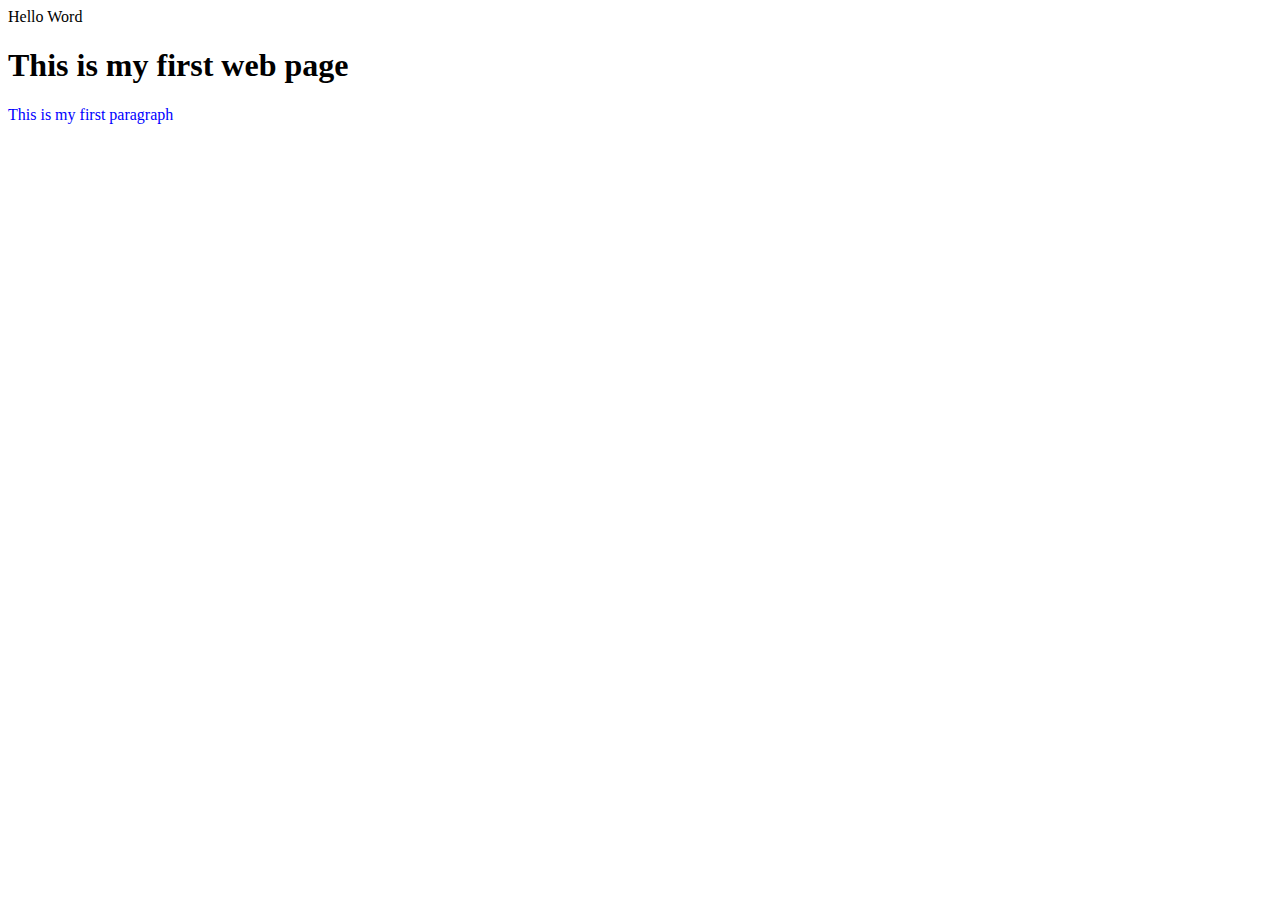
<file: index.html>
<!DOCTYPE html>
<html lang="en">
<head>
    <meta charset="UTF-8">
    <meta name="viewport" content="width=device-width, initial-scale=1.0">
    <meta http-equiv="X-UA-Compatible" content="ie=edge">
    <title>Document</title>
</head>
<body >
    Hello Word  
   <h1 >This is my first web page</h1>
   <p style="color: blue;">This is my first paragraph</p>
   

   
</body>
</html>
</file>
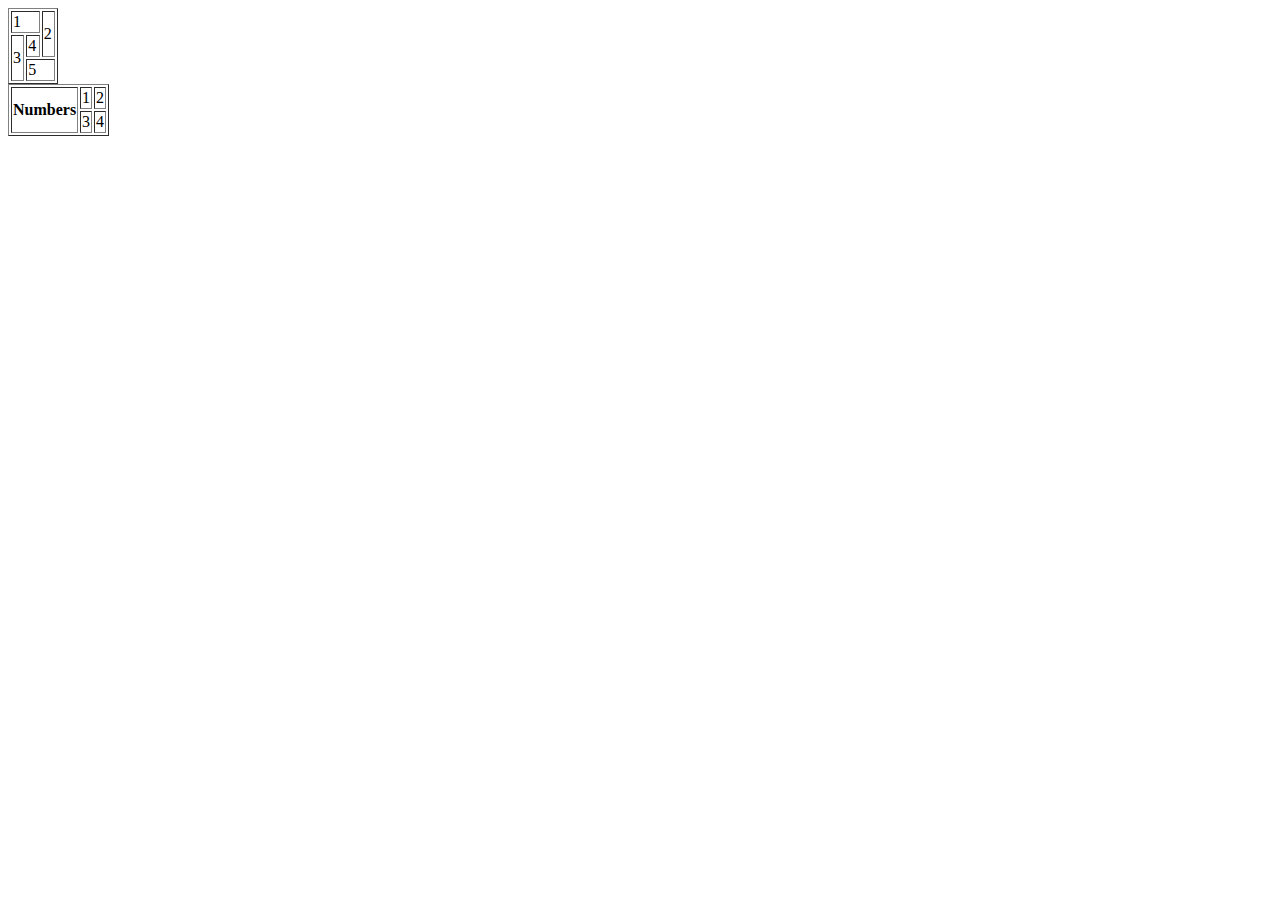
<file: a.html>
<!DOCTYPE html>
<html lang="en">
<head>
    <meta charset="UTF-8">
    <meta name="viewport" content="width=device-width, initial-scale=1.0">
    <meta http-equiv="X-UA-Compatible" content="ie=edge">
    <title>Document</title>
</head>
<body>
    <table border="1" style="height: 50px; width: 50px;">
        <tr>
            
            <td colspan="2">1</td>
            <td rowspan="2">2</td>
        </tr>
       
        <tr>
            <td rowspan="2">3</td>
            <td>4</td>
        </tr>
        <tr>
            <td colspan="2">5</td>
        </tr>
    </table>

    <table border="1">
        <tr>
            <th rowspan="2">Numbers</th>
            <td>1</td>
            <td>2</td>
        </tr>
       
        <tr>
            <td>3</td>
            <td>4</td>
        </tr>
    </table>
</body>
</html>
</file>
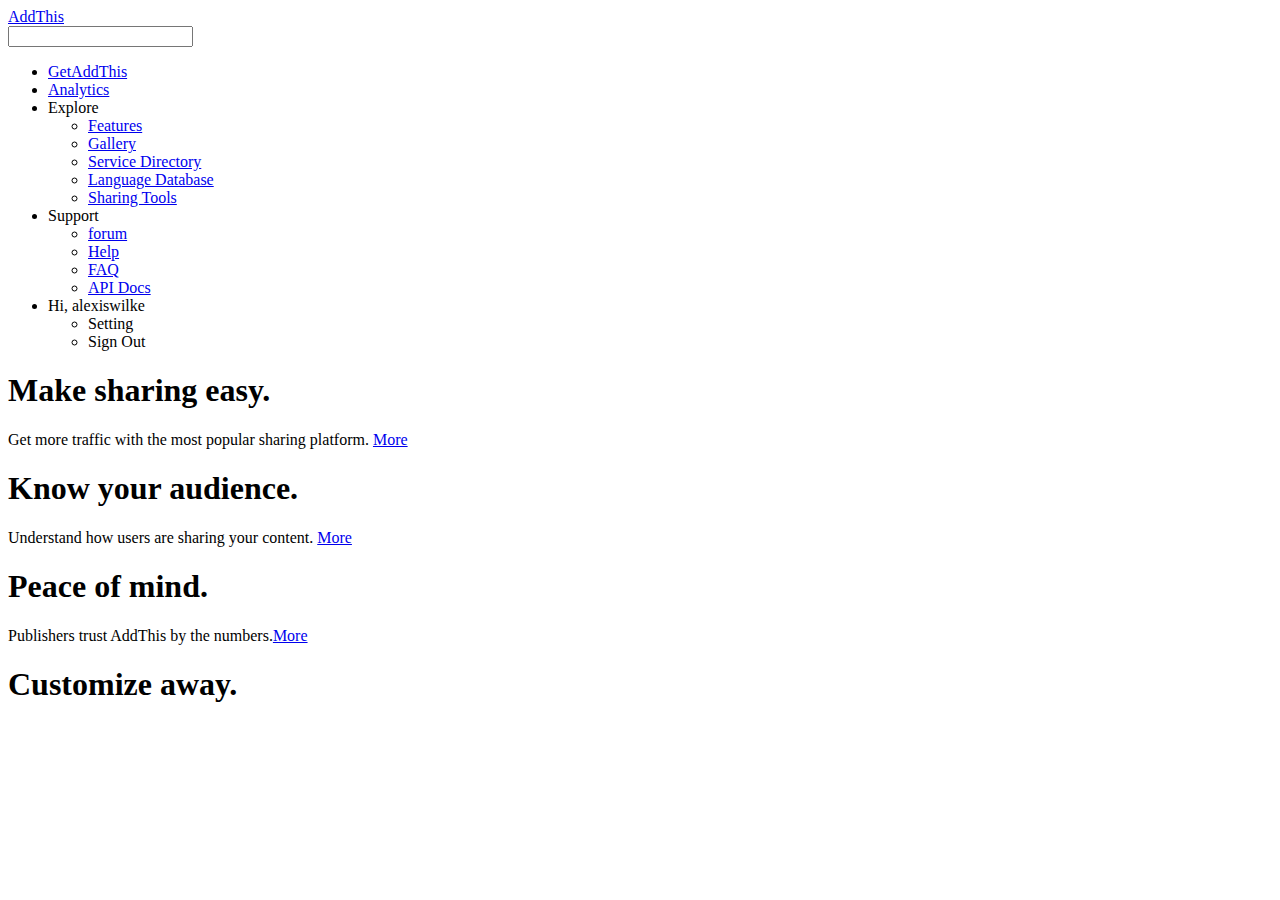
<file: first.html>
<!DOCTYPE html>
<html lang="en">
<head>
    <meta charset="UTF-8">
    <meta name="viewport" content="width=device-width, initial-scale=1.0">
    <meta http-equiv="X-UA-Compatible" content="ie=edge">
    <title>Document</title>
</head>
<body>
  <section>
    <a href="#">AddThis</a>
  </section> 

  <section>
    <input type="text">
  </section>

  <section>
      <ul>
          <li>
            <a href="#">GetAddThis</a>  
          </li>
          <li>
              <a href="#">Analytics</a>
          </li>
          <li>
              Explore
              <ul>
                  <li><a href="#">Features</a></li>
                  <li><a href="#">Gallery</a></li>
                  <li><a href="#">Service Directory</a></li>
                  <li><a href="#">Language Database</a></li>
                  <li><a href="#">Sharing Tools</a></li>
              </ul>
          </li>
          <li>
              Support
              <ul>
                  <li><a href="#">forum</a></li>
                  <li><a href="#">Help</a></li>
                  <li><a href="#">FAQ</a></li>
                  <li><a href="#">API Docs</a></li>
              </ul>
          </li>
          <li>
              Hi, alexiswilke
              <ul>
                  <li>Setting</li>
                  <li>Sign Out</li>
              </ul>
          </li>

      </ul>
  </section>

  <section>
      <div>
        <h1>
            Make sharing easy.
        </h1>
        <p>
            Get more traffic with the most popular sharing platform.
            <a href="#">More</a>
        </p>
      </div>

      <div>
          <h1>
              Know your audience.
          </h1>
          <p>
              Understand how users are sharing your content.
              <a href="#">More</a>
          </p>
      </div>

      <div>
          <h1>
              Peace of mind.
          </h1>
          <p>
              Publishers trust AddThis by the numbers.<a href="#">More</a>
          </p>
      </div>

      <div>
          <h1>
              Customize away.
          </h1>
      </div>
      
  </section>
   
</body>
</html>
</file>
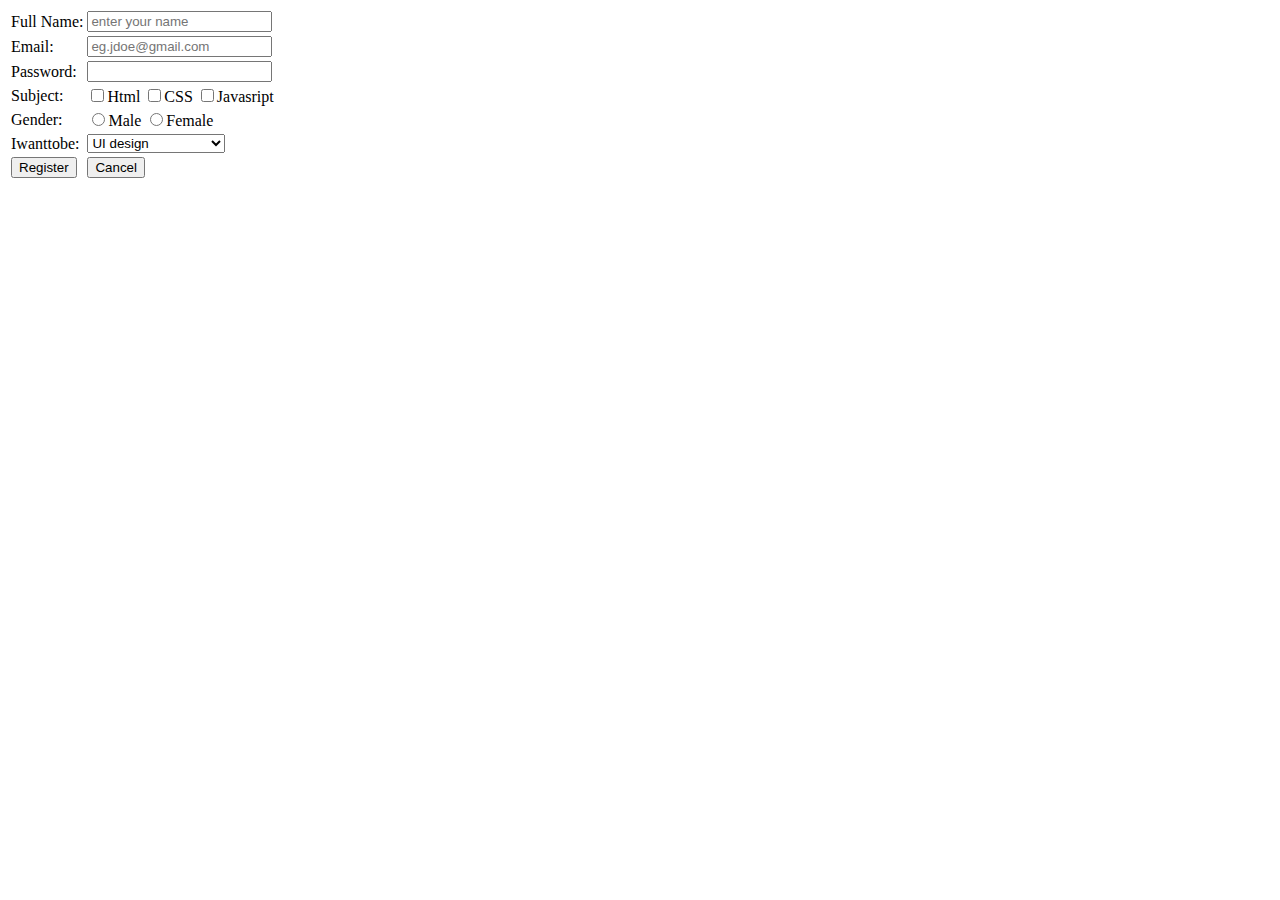
<file: form.html>
<!DOCTYPE html>
<html lang="en">
<head>
    <meta charset="UTF-8">
    <meta name="viewport" content="width=device-width, initial-scale=1.0">
    <meta http-equiv="X-UA-Compatible" content="ie=edge">
    <title>Document</title>
</head>
<body>
    <form action="submit.php">
        

         <table>
                   <tr>
                        <td>
                            Full Name:
                        </td>
                        <td>
                            <input type="text" placeholder="enter your name">
                        </td>
                   </tr>

                    
                    <tr>
                        <td>
                            Email:
                        </td>
                        <td>
                            <input type="email" placeholder="eg.jdoe@gmail.com">
                        </td>
                        
                    </tr>
                    
                    <tr>
                        
                        <td>
                            Password:
                        </td>

                        <td>
                            <input type="password">
                        </td>
                    
                    </tr>

                    <tr>
                        <td>
                            Subject:
                        </td>
                        <td>
                            <input type="checkbox">Html <input type="checkbox">CSS <input type="checkbox">Javasript
                        </td>
                    </tr>
                        
                    <tr>
                        <td>
                            Gender:
                        </td>
                        <td>
                            <input type="radio" name="sex" value="Male">Male
                            <input type="radio" name="sex" value="Female">Female
                        </td>
                    
                    </tr>
                
                    <tr>
                        <td>
                            Iwanttobe:  
                        </td>

                        <td>
                            <select name="select one" id="">
                                <option value="UI design">UI design</option>
                                <option value="Frontend developer">Frontend developer</option>
                                <option value="Backend developer">Backend developer</option>
                                <option value="Mobile developer">Mobile developer</option>
                            </select>
                        </td>
                    </tr>
                    
                    <tr>
                        <td>
                            <input type="submit" name="Register" value="Register">
                        </td>
                        <td>
                            <input type="submit" name="Cancel" value="Cancel">
                        </td>
                    </tr>

                

        </table>
    </form>
  
       
</body>
</html>
</file>
